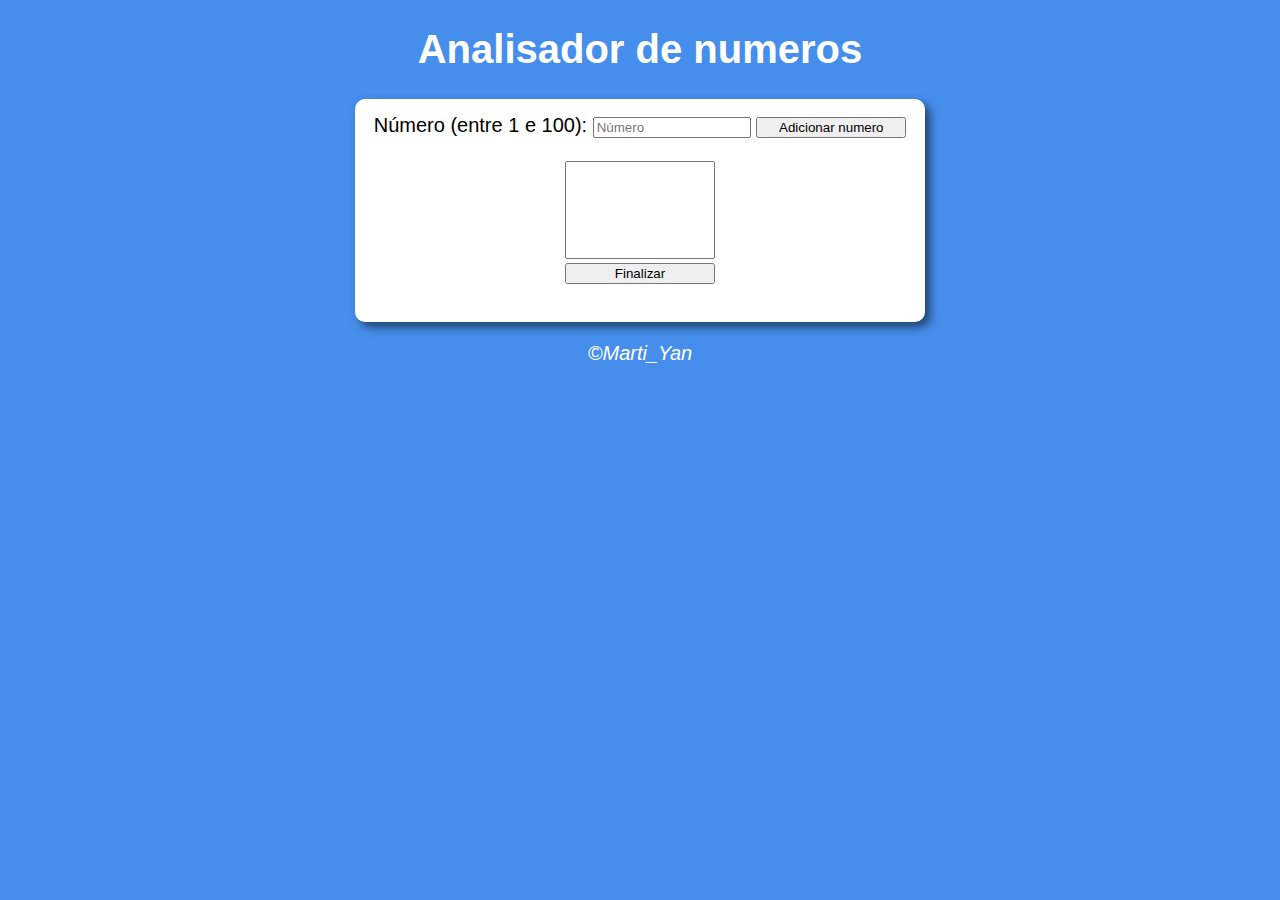
<file: Modulo_F-Arrays&functions/exercicio/index.html>
<!DOCTYPE html>
<html lang="pt-br">

<head>
    <meta charset="UTF-8">
    <meta http-equiv="X-UA-Compatible" content="IE=edge">
    <meta name="viewport" content="width=device-width, initial-scale=1.0">
    <title>Arrays - contador</title>
    <link rel="stylesheet" href="style.css">
</head>

<body>
    <header>
        <h1>Analisador de numeros</h1>
    </header>

    <section>
        <div>
            Número (entre 1 e 100):
            <input type="number" id="fnum" placeholder="Número">
            <input type="button" value="Adicionar numero" onclick="adicionar()"> <br><br>
            <select name="flista" id="flista" size="6"></select> <br>
            <input type="button" value="Finalizar" onclick="finalizar()">
        </div>
        <br>
        <div id="res" style="text-align:justify;">
        </div>
    </section>
    
    <footer>
        <p>&copy;Marti_Yan</p>
    </footer>
    <script src="script.js"></script>
</body>

</html>
</file>
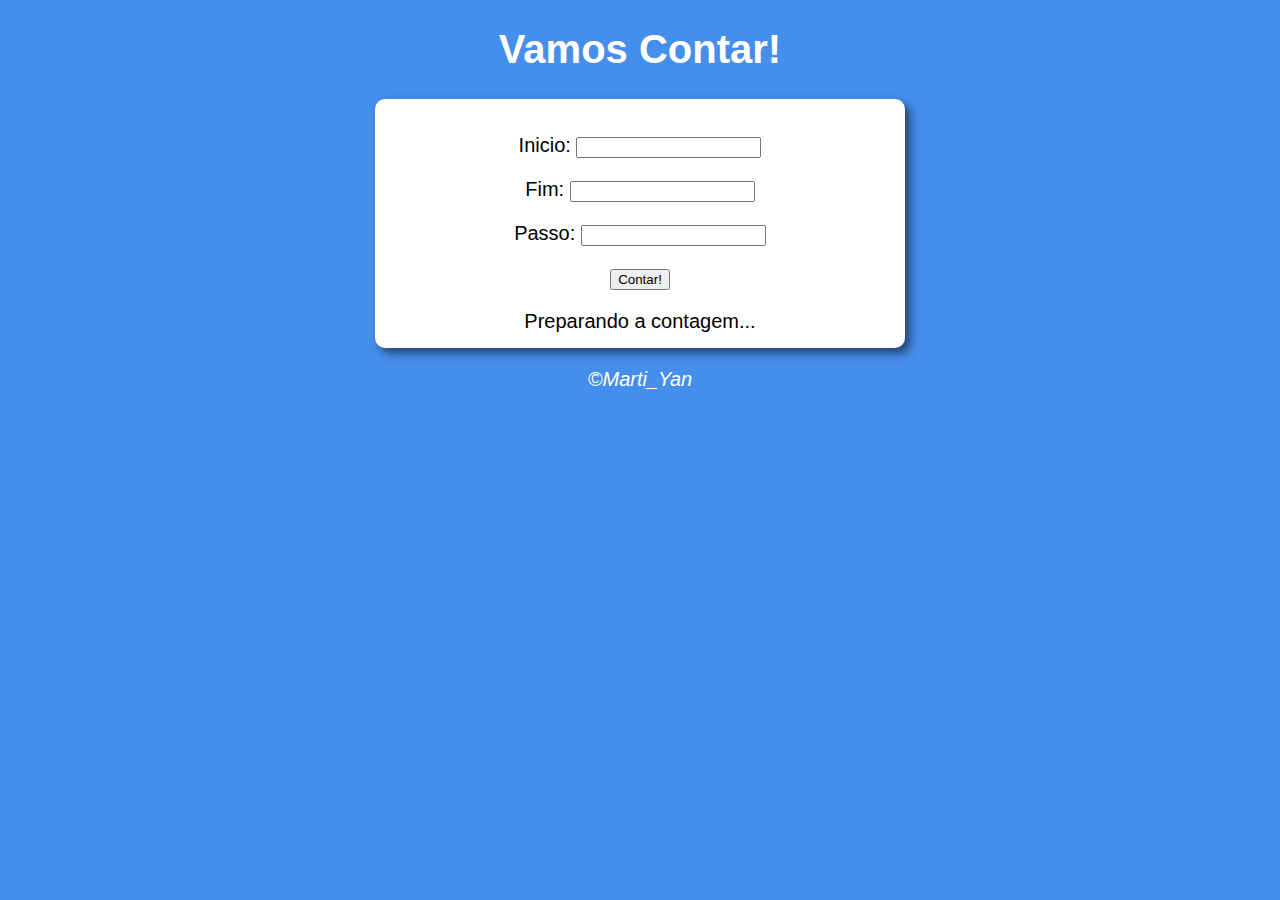
<file: Modulo_E-Repeticoes/Exercicios/Contador_de_passos/index.html>
<!DOCTYPE html>
<html lang="pt-br">

<head>
    <meta charset="UTF-8">
    <meta http-equiv="X-UA-Compatible" content="IE=edge">
    <meta name="viewport" content="width=device-width, initial-scale=1.0">
    <title>Repetições - contador</title>
    <link rel="stylesheet" href="style.css">
</head>

<body >
    <header>
        <h1>Vamos Contar!</h1>
    </header>

    <section>
        <div id="dados">
            <p> Inicio: <input type="number"  name="inicio" id="txti">   </p>
            <p> Fim:    <input type="number"  name="fim"    id="txtf">   </p>
            <p> Passo:  <input type="number"  name="passo"  id="txtp">   </p>
            <p><input type="button" value="Contar!" onclick="contar()"></p>
        </div>
        <div id="res">
            Preparando a contagem...
        </div>
    </section>
    <footer>
        <p>&copy;Marti_Yan</p>
    </footer>

  


<script src="script.js"></script>
</body>
</html>
</file>
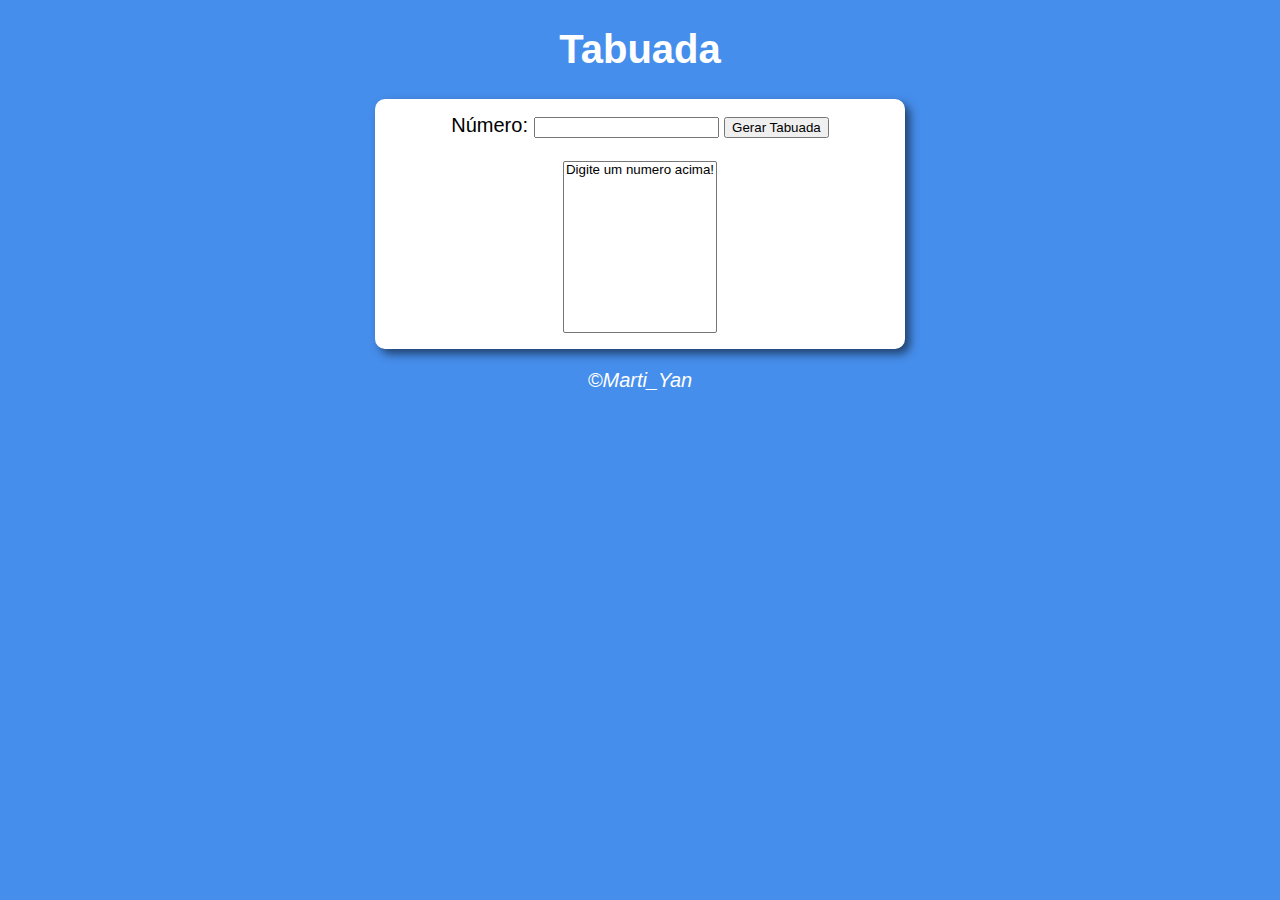
<file: Modulo_E-Repeticoes/Exercicios/tabuada/index.html>
<!DOCTYPE html>
<html lang="pt-br">

<head>
    <meta charset="UTF-8">
    <meta http-equiv="X-UA-Compatible" content="IE=edge">
    <meta name="viewport" content="width=device-width, initial-scale=1.0">
    <title>Repetições - tabuada</title>
    <link rel="stylesheet" href="style.css">
</head>

<body >
    <header>
        <h1>Tabuada</h1>
    </header>

    <section>
        <div>
            <form id="form">
            Número: <input type="number" name="num" id="txtn">
            <input type="button" value="Gerar Tabuada" onclick="tabuada()">
            </form>
            <br>
        </div>
        <div>
            <select name="tabuada" id="seltab" size="10">
                <option> Digite um numero acima! </option>
            </select>
        </div>
    </section>
    <footer>
        <p>&copy;Marti_Yan</p>
    </footer>

  
<script src="script.js"></script>
</body>

</html>
</file>
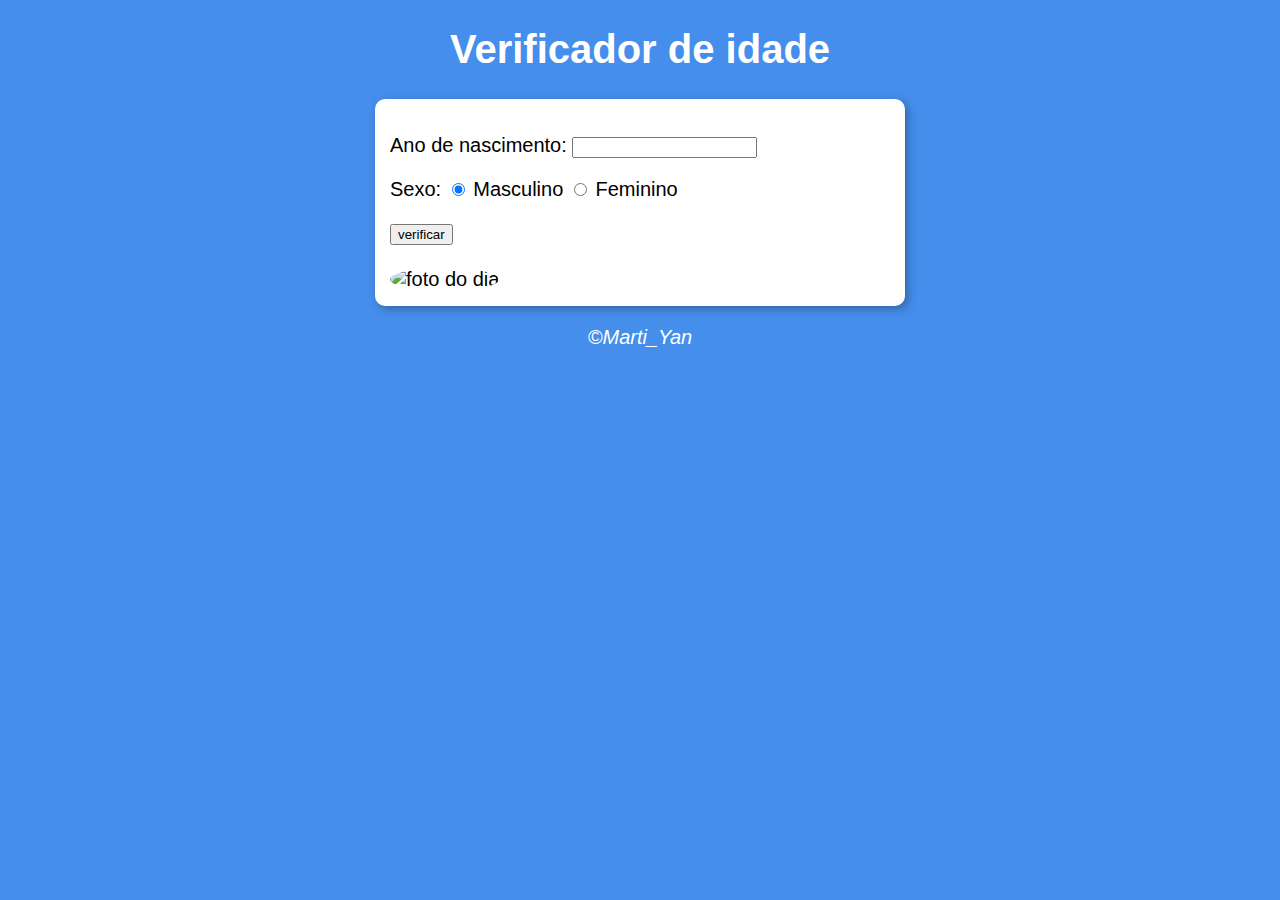
<file: Modulo_D-Condicoes/aula3/ex2/ex2-professor/index.html>
<!DOCTYPE html>
<html lang="pt-br">

<head>
    <meta charset="UTF-8">
    <meta http-equiv="X-UA-Compatible" content="IE=edge">
    <meta name="viewport" content="width=device-width, initial-scale=1.0">
    <title>verificador de idade</title>
    <link rel="stylesheet" href="style.css">
</head>

<body>
    <header>
        <h1> Verificador de idade </h1>
    </header>

    <section>
        <div>
            <p>Ano de nascimento:
                <input type="number" id="fano" maxlength="4">
            </p>
            <p>Sexo:
                <input type="radio" name="radsex" id="mas" value="masculino" checked>
                <label>Masculino</label>
                <input type="radio" name="radsex" id="fem" value="feminino">
                <label>Feminino</label>
            </p>
            <p>
                <input type="button" value="verificar" onclick="verificar()">
            </p>
        </div>
        <div id="res">
            <h3><span id="resultado"></span></h3>
            <div id="foto"><img id="imagem" alt="foto do dia"></div>
        </div>
    </section>
    <footer>
        <p>&copy;Marti_Yan</p>
    </footer>

    <script src="script.js"></script>
</body>

</html>
</file>
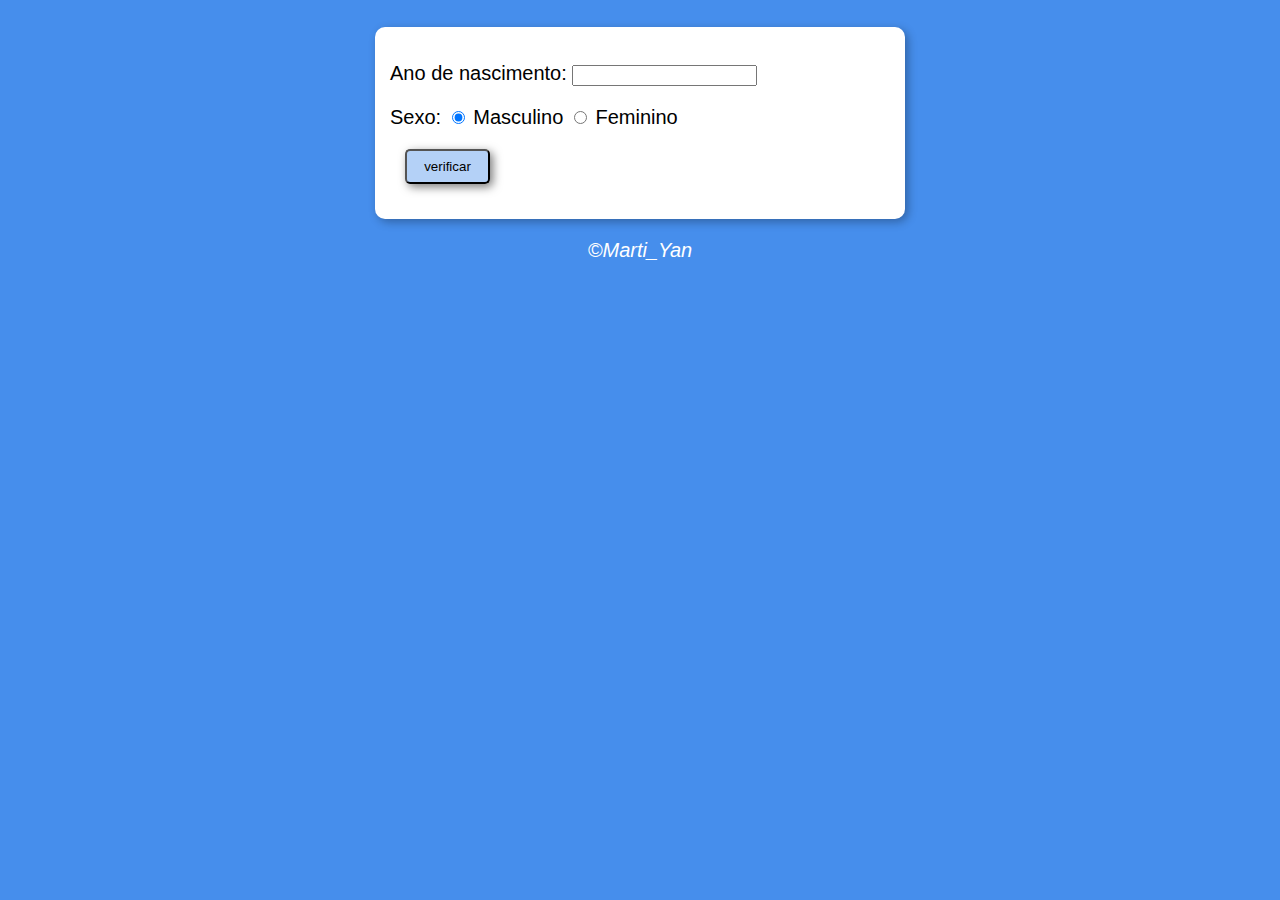
<file: Modulo_D-Condicoes/aula3/varificar-sexo-idade/ex2/index.html>
<!DOCTYPE html>
<html lang="pt-br">

<head>
    <meta charset="UTF-8">
    <meta http-equiv="X-UA-Compatible" content="IE=edge">
    <meta name="viewport" content="width=device-width, initial-scale=1.0">
    <title>verificador de idade</title>
    <link rel="stylesheet" href="style.css">
</head>

<body>
    <header>
        <h1> </h1>
    </header>

    <section>
        <div>
            <p>Ano de nascimento:
                <input type="number" id="nasc" maxlength="4">
            </p>
            <p>Sexo:
                <input type="radio" name="radsex" id="mas" value="masculino" checked>
                <label>Masculino</label>
                <input type="radio" name="radsex" id="fem" value="feminino">
                <label>Feminino</label>
            </p>
            <p>
                <input type="button" value="verificar" onclick="verificar()">
            </p>
        </div>
        <div id="res">
            <h3><span id="resultado"></span></h3>
            <div id="foto"><img id="imagem" alt="foto do dia"></div>
        </div>
    </section>
    <footer>
        <p>&copy;Marti_Yan</p>
    </footer>

    <script src="script.js"></script>
</body>

</html>
</file>
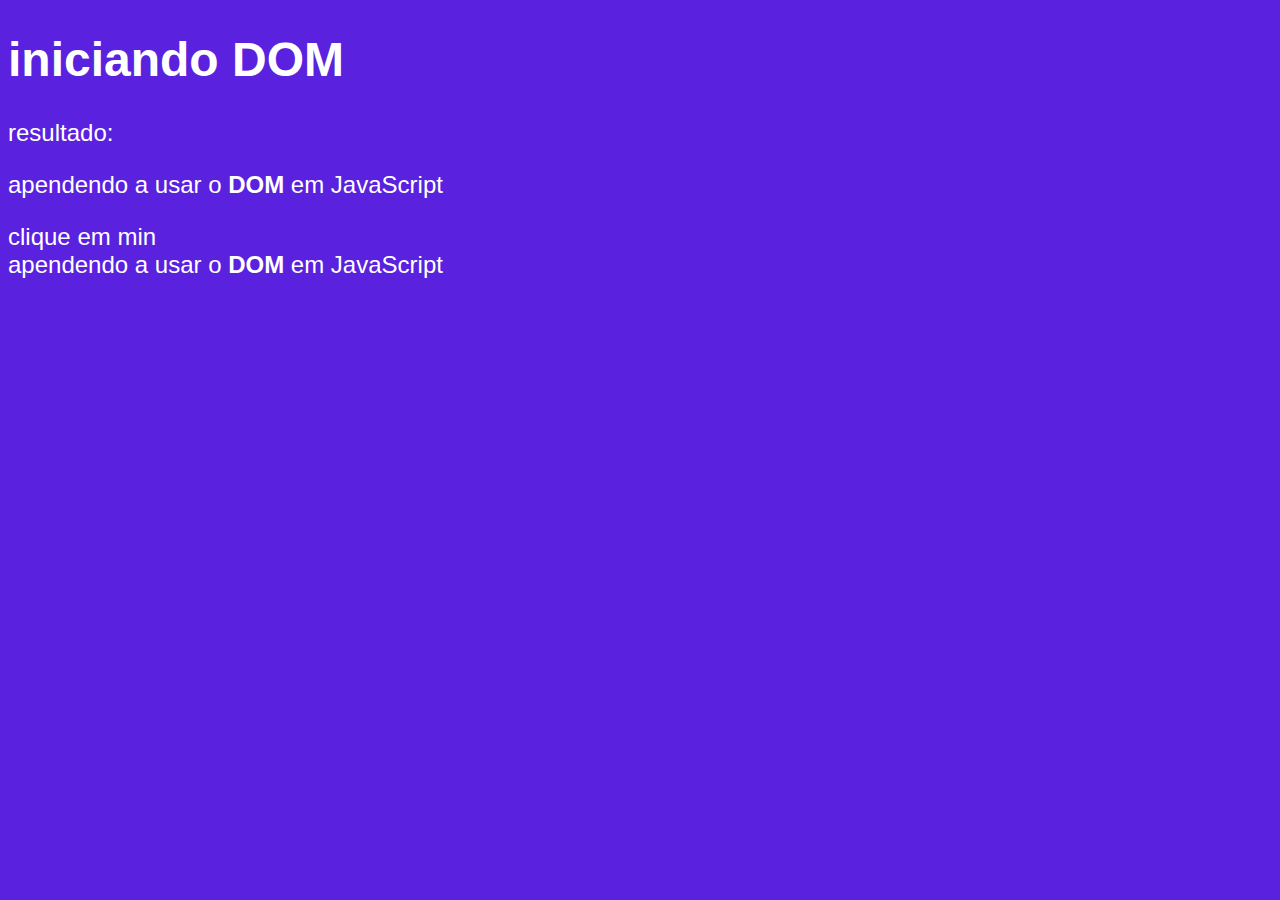
<file: Modulo_C-DOM/aula1/iniciando-DOM.html>
<!DOCTYPE html>
<html lang="pt-br">
<head>
    <meta charset="UTF-8">
    <meta http-equiv="X-UA-Compatible" content="IE=edge">
    <meta name="viewport" content="width=device-width, initial-scale=1.0">
    <title>DOM</title>
    <style>
        body{
            background: rgb(90, 33, 223);
            font: normal 18pt Arial;
            color: white;
        }
    </style>
</head>
<body>
   <h1>iniciando DOM</h1>
     <p>resultado:</p>
     <p>apendendo a usar o <strong>DOM</strong> em JavaScript</p>
     <div id='msg'>clique em min</div>
    <script  src="script.js"></script>
   
</body>
</html>
</file>
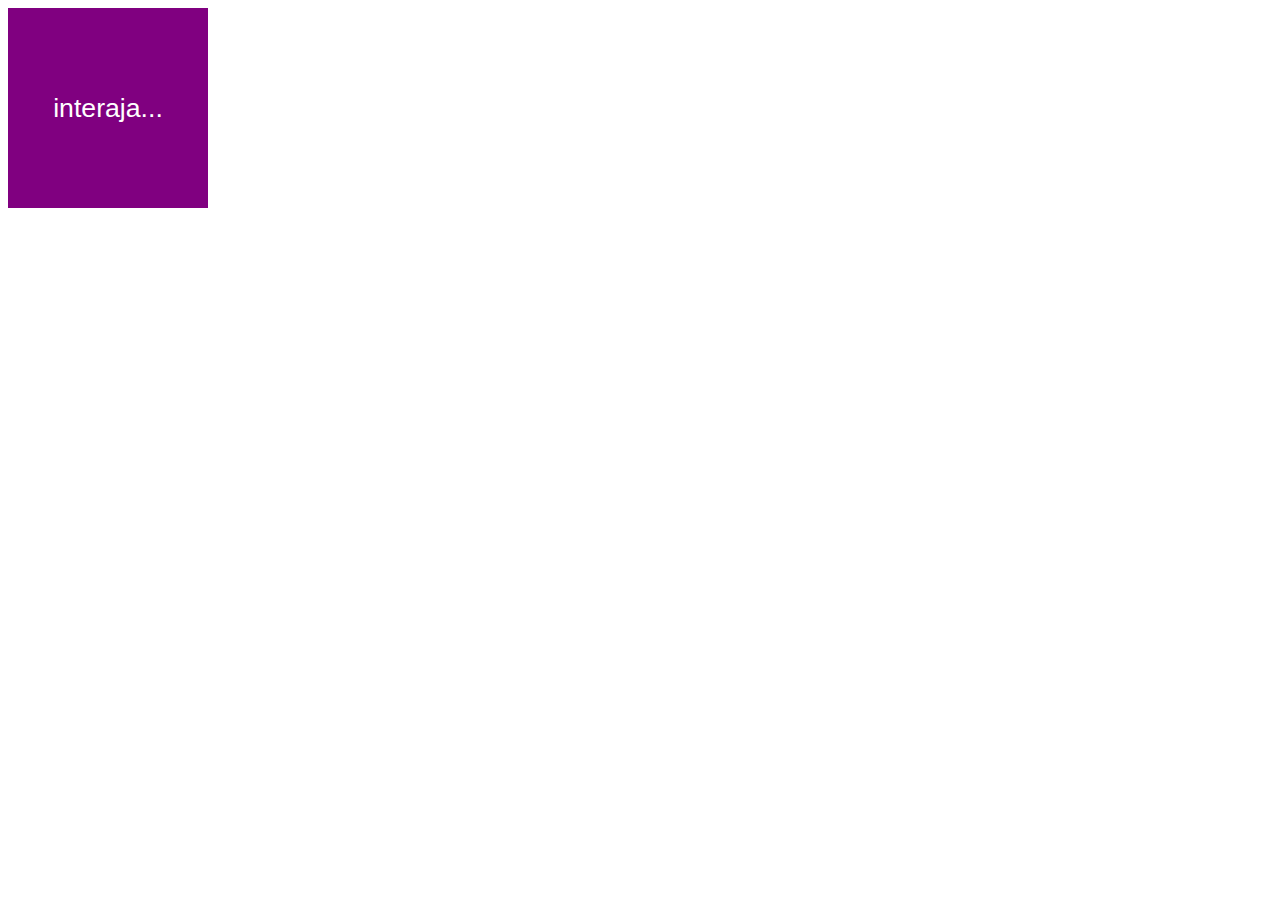
<file: Modulo_C-DOM/aula2/evento-mouse.html>
<!DOCTYPE html>
<html lang="pt-br">
<head>
    <meta charset="UTF-8">
    <meta http-equiv="X-UA-Compatible" content="IE=edge">
    <meta name="viewport" content="width=device-width, initial-scale=1.0">
    <title>Document</title>
    <style>
        #area{
            font: normal 20pt arial;
            background-color:purple;
            color:white;
            width: 200px;
            height: 200px;
            line-height:200px;
            text-align:center;
        }
    </style>
</head>
<body>
    <div id="area" >
        interaja...

    </div>
    
    <script src="eventos_mouse.js"></script>
</body>
</html>
</file>
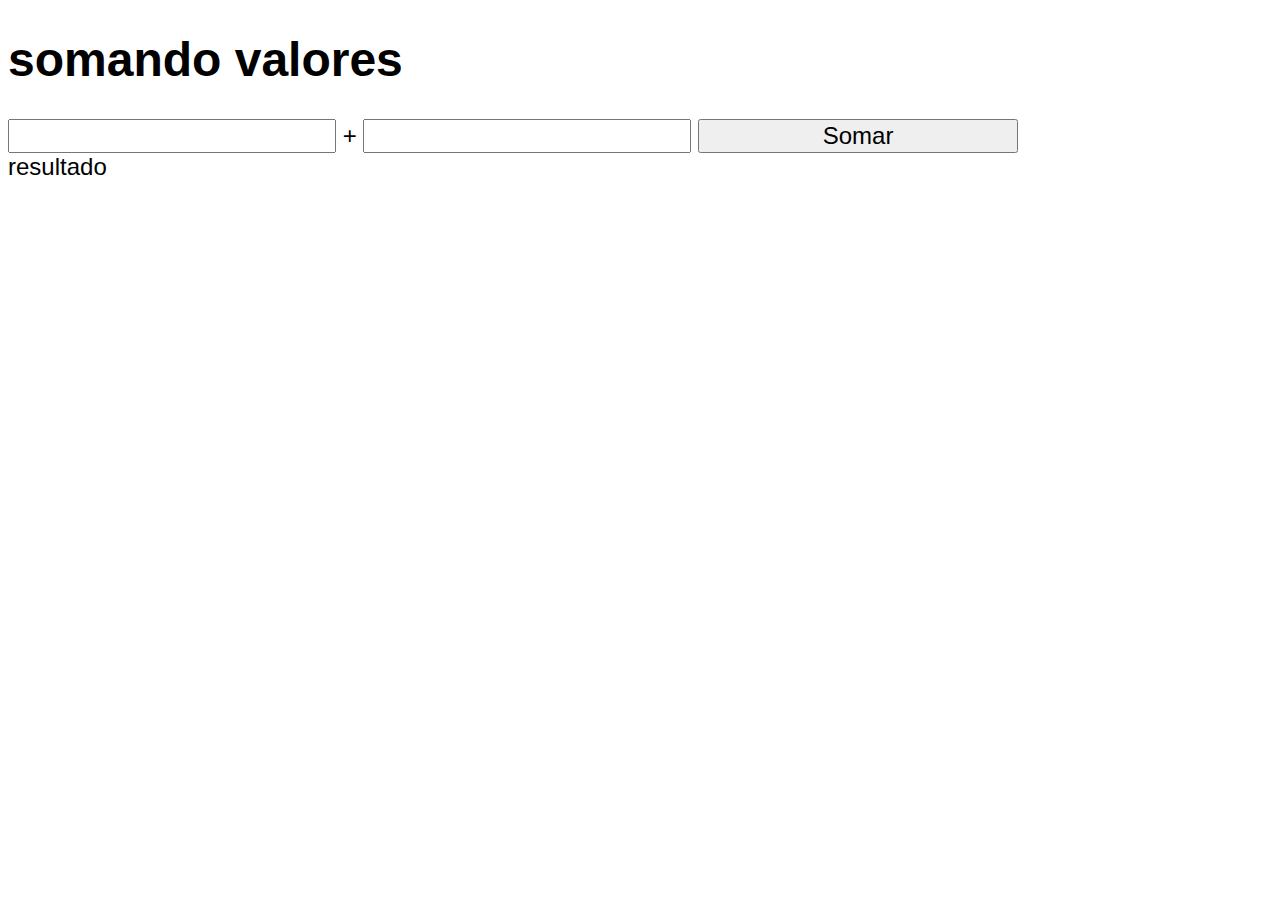
<file: Modulo_C-DOM/aula2/soma.html>
<!DOCTYPE html>
<html lang="en">
<head>
    <meta charset="UTF-8">
    <meta http-equiv="X-UA-Compatible" content="IE=edge">
    <meta name="viewport" content="width=device-width, initial-scale=1.0">
    <title>Somando numeros</title>
    <style>
        body{
            font: normal 18pt arial;
        }
        input{
            font: normal 18pt arial;
            width: 25vw;
        }
    </style>
</head>
<body>


<h1>somando valores</h1>
<input type="number" name="txtn1" id="txtn1"> +
<input type="number" name="txtn2" id="txtn2"> 
<input type="button" value="Somar" onclick="somar()">
<div id="res">resultado</div>

<script src="soma.js"></script>

</body>
</html>
</file>
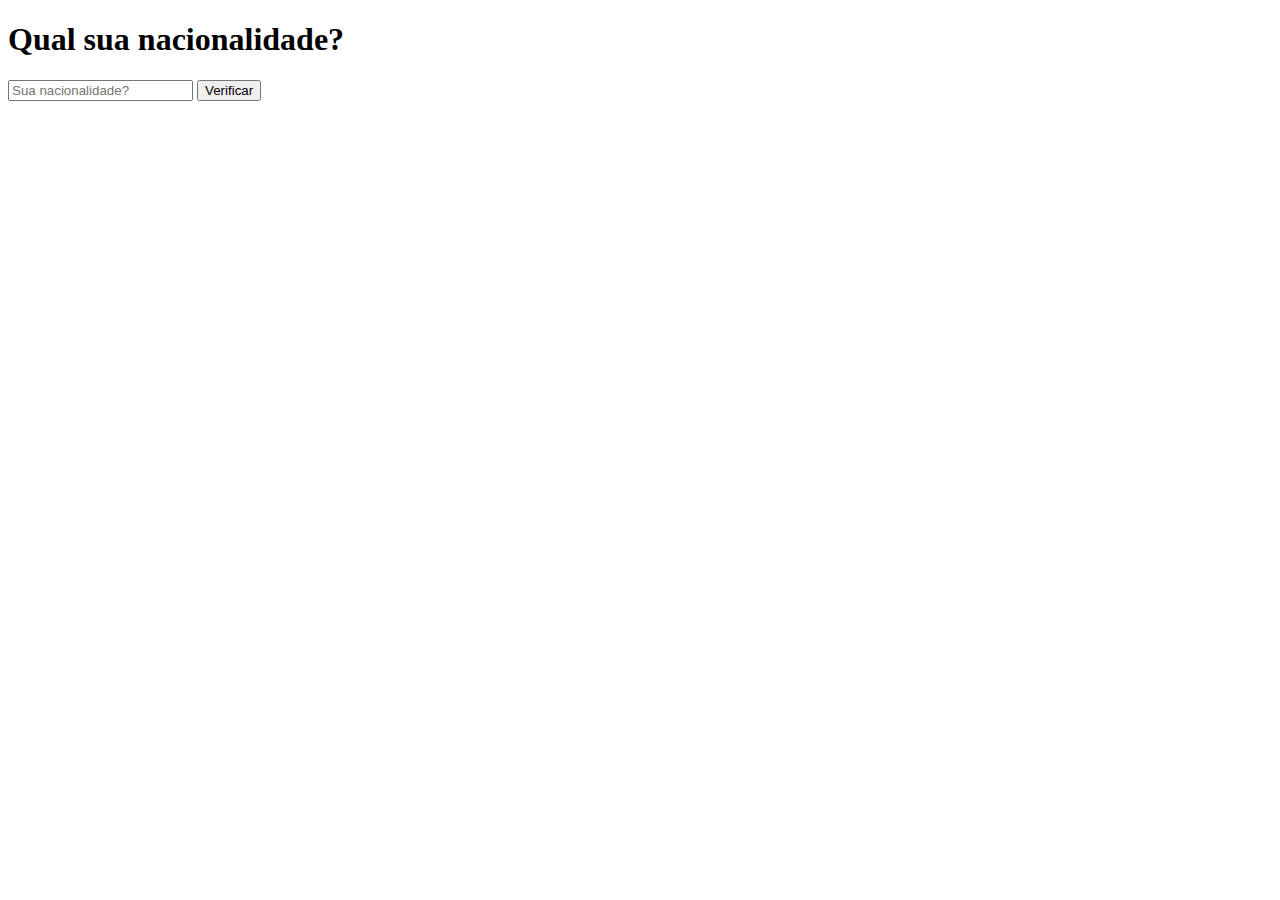
<file: Modulo_D-Condicoes/aula1/ex02.html>
<!DOCTYPE html>
<html lang="en">

<head>
    <meta charset="UTF-8">
    <meta http-equiv="X-UA-Compatible" content="IE=edge">
    <meta name="viewport" content="width=device-width, initial-scale=1.0">
    <title>Document</title>
</head>

<body>
    <h1>Qual sua nacionalidade?</h1>
    <input type="text" list="lista1" placeholder="Sua nacionalidade?" id="pais">
    <datalist id="lista1">
        <option value="Brasileiro"></option>
        <option value="Americano"></option>
        <option value="Alemão"></option>
        <option value="Francês"></option>
        <option value="Portugues"></option>
    </datalist>
    <button onclick="btn()">Verificar</button>
    <div id="res"></div>
    <script>
        function btn() {
            var pais = document.getElementById("pais")
            var origem = pais.value
            res.innerHTML = `<p>ola ${origem}</p>`
            if (origem != 'Brasileiro') {
                res.innerHTML += "ola estrangeiro"
            } else {
                res.innerHTML += "ola nacional"
            }
        }
    </script>
</body>

</html>
</file>
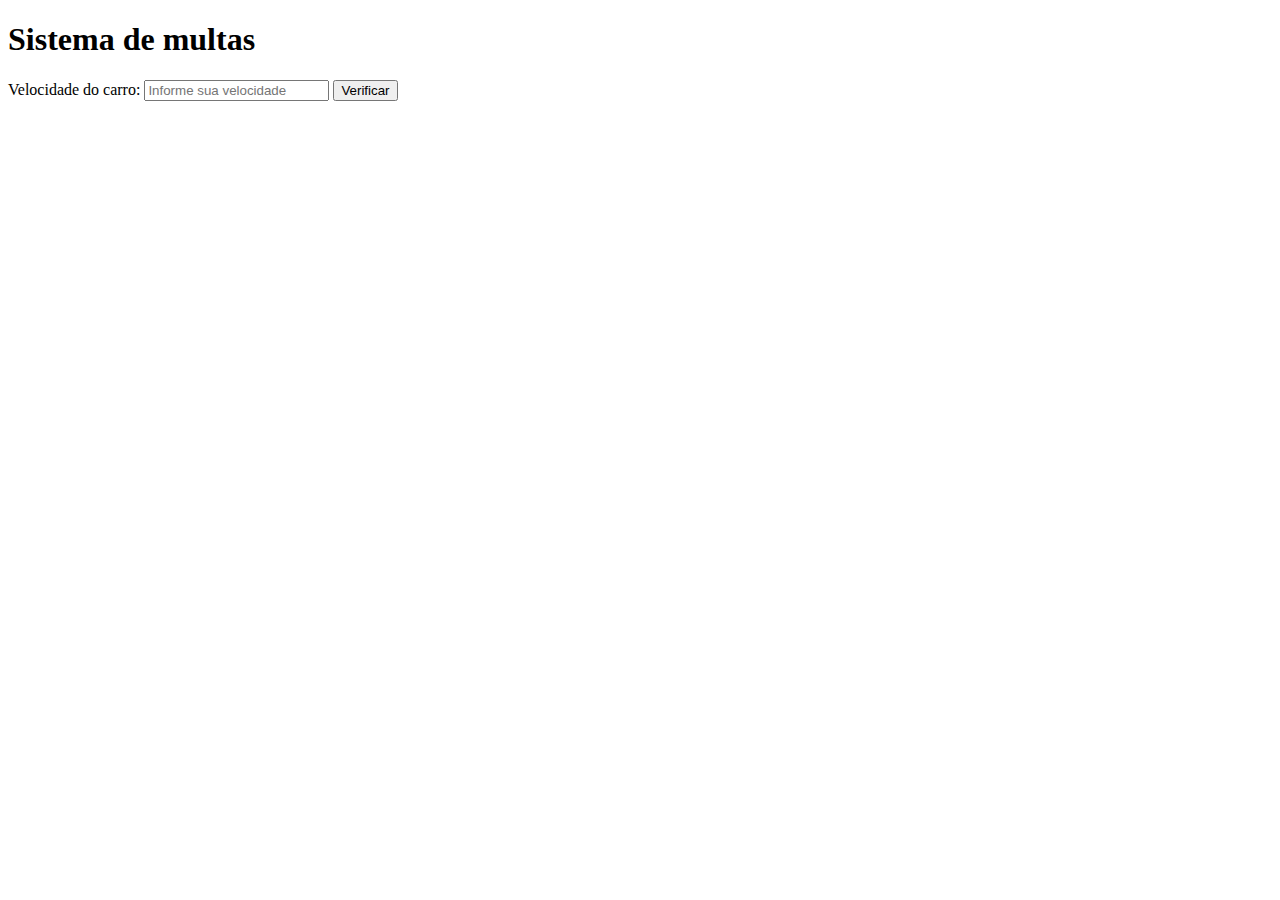
<file: Modulo_D-Condicoes/aula1/ex1.html>
<!DOCTYPE html>
<html lang="en">
<head>
    <meta charset="UTF-8">
    <meta http-equiv="X-UA-Compatible" content="IE=edge">
    <meta name="viewport" content="width=device-width, initial-scale=1.0">
    <title>DETRAN</title>
</head>
<body>
    <h1>Sistema de multas</h1>
    Velocidade do carro: <input type="number" id="txtvel" placeholder="Informe sua velocidade">
    <button onclick="calcular()">Verificar</button >
    <div id="res">

    </div>
        <script>
            

            function calcular() {
                var txtvel = document.getElementById("txtvel")
                var res = document.getElementById("res")
                var vel = Number(txtvel.value)
                res.innerHTML = `<p>Sua velocidade atual é de <strong> ${vel} Km/h</strong>.</p>`
                if (vel > 60){
                    res.innerHTML += `<p> Você esta sendo <strong>MULTADO</strong> por excesso de velocidade!`
                }
                res.innerHTML += `<p>Dirija sempre com cinto de segurança.</p>`
            }
        </script>
</body>
</html>
</file>
<file: Modulo_F-Arrays&functions/exercicio/style.css>
body {
    background: rgb(70, 142, 236);
    font: normal 15pt Arial;
  }
  header {
    text-align: center;
    color: #fff;
  }
  section {
    background-color: #fff;
    border-radius: 10px;
    padding:15px;
    width: 540px;
    margin: auto;
    box-shadow: 5px 5px 10px rgba(0, 0, 0, 0.541);
    text-align: center;
  }
  input{
    width: 150px;
  }
  select#flista{
    width: 150px;
  }
  footer {
    text-align: center;
    font-style: italic;
    color:#fff;
  }
</file>
<file: Modulo_E-Repeticoes/Exercicios/Contador_de_passos/style.css>
body {
    background: rgb(70, 142, 236);
    font: normal 15pt Arial;
  }
  header {
    text-align: center;
    color: #fff;
  }
  section {
    background-color: #fff;
    border-radius: 10px;
    padding:15px;
    width: 500px;
    margin: auto;
    box-shadow: 5px 5px 10px rgba(0, 0, 0, 0.541);
    text-align: center;
  }
  footer {
    text-align: center;
    font-style: italic;
    color:#fff;
  }
  img{
    width: 250px;
    height: 250px;
    border-radius: 100%;
    }
</file>
<file: Modulo_E-Repeticoes/Exercicios/tabuada/style.css>
body {
    background: rgb(70, 142, 236);
    font: normal 15pt Arial;
  }
  header {
    text-align: center;
    color: #fff;
  }
  section {
    background-color: #fff;
    border-radius: 10px;
    padding:15px;
    width: 500px;
    margin: auto;
    box-shadow: 5px 5px 10px rgba(0, 0, 0, 0.541);
    text-align: center;
  }
  footer {
    text-align: center;
    font-style: italic;
    color:#fff;
  }
  img{
    width: 250px;
    height: 250px;
    border-radius: 100%;
    }
</file>
<file: Modulo_D-Condicoes/aula3/ex2/ex2-professor/style.css>
body {
    background: rgb(70, 142, 236);
    font: normal 15pt Arial;
  }
  
  header {
    color: #fff;
    text-align: center;
  }
  
  section {
    background-color: #fff;
    border-radius: 10px;
    padding: 15px;
    width: 500px;
    margin: auto;
    box-shadow: 3px 3px 10px rgba(0, 0, 0, 0.3);
  }
  footer {
    color: #fff;
    text-align: center;
    font-style: italic;
  }

img {
    height: 250px;
    width: 250px;
    border-radius: 100%;
  }
</file>
<file: Modulo_D-Condicoes/aula3/varificar-sexo-idade/ex2/style.css>
body {
  background: rgb(70, 142, 236);
  font: normal 15pt Arial;
}

header {
  color: #fff;
  text-align: center;
}

section {
  background-color: #fff;
  border-radius: 10px;
  padding: 15px;
  width: 500px;
  margin: auto;
  box-shadow: 3px 3px 10px rgba(0, 0, 0, 0.3);
}
footer {
  color: #fff;
  text-align: center;
  font-style: italic;
}
img {
  height: 250px;
  width: 250px;
  border-radius: 100%;
}

#foto {
  padding-top: 20px;
  text-align: center;
}
#res {
  display: none;
  text-align: center;
}

input[type="button"] {
  margin-left: 15px;
  width: 85px;
  height: 35px;
  background-color: rgba(70, 142, 236, 0.404);
  border-radius: 5px;
  box-shadow: 3px 3px 10px rgba(0, 0, 0, 0.514);
}
</file>
